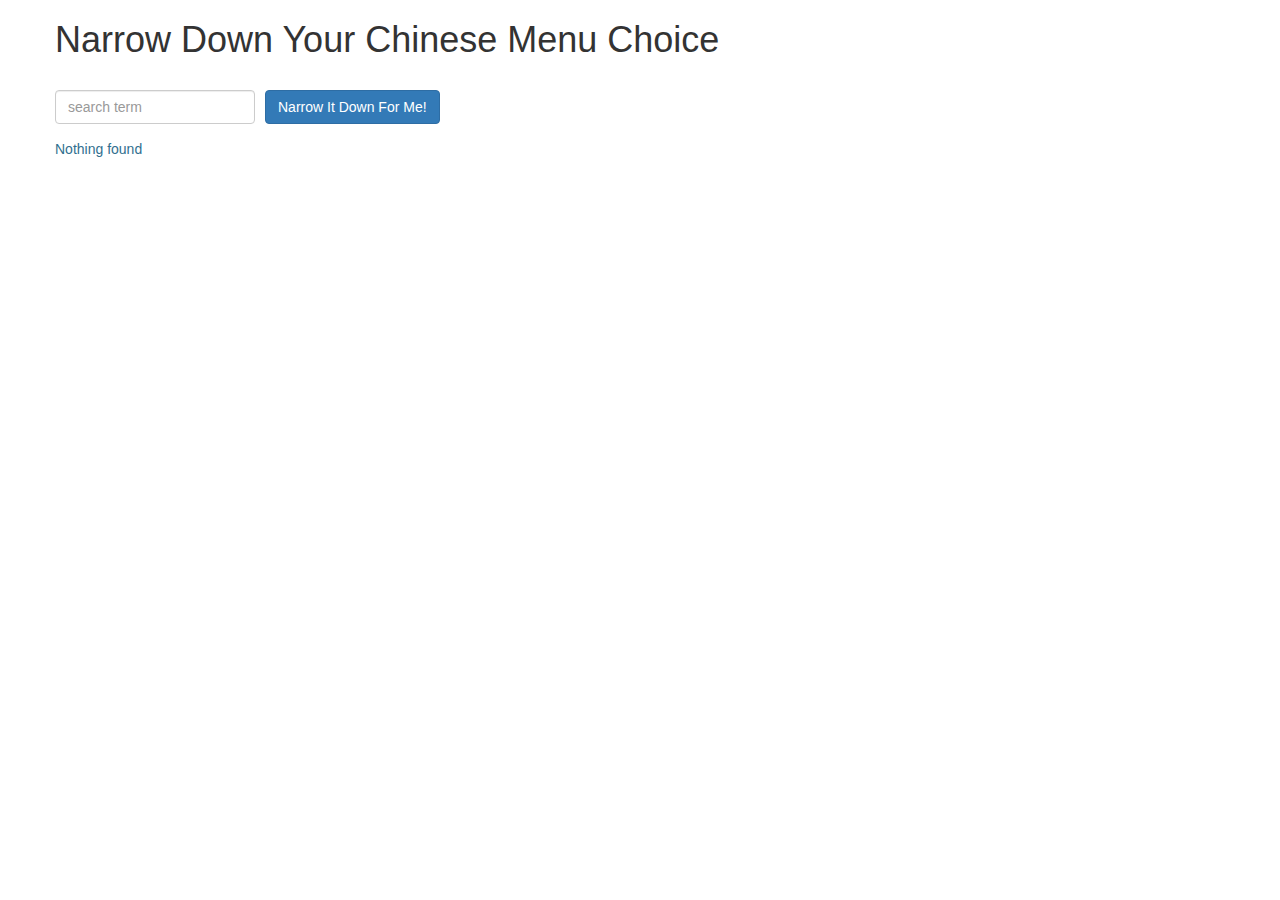
<file: mod3-solution/index.html>
<!doctype html>
<html lang="en">
<head>
  <title>Narrow Down Your Menu Choice</title>
  <meta name="viewport" content="width=device-width, initial-scale=1">
  <link rel="stylesheet" href="styles/bootstrap.min.css">
  <link rel="stylesheet" href="styles/styles.css">
</head>
<body ng-app="NarrowItDownApp">
 <div class="container" ng-controller="NarrowItDownController as narrowDown">
  <div class="row">
    <h1>Narrow Down Your Chinese Menu Choice</h1>

    <div class="form-group">
      <input ng-model="searchTerm" type="text" placeholder="search term" class="form-control">
    </div>
    <div class="form-group narrow-button">
      <button ng-click="narrowDown.getMatchedMenuItems(searchTerm)" 
        class="btn btn-primary">Narrow It Down For Me!</button>
    </div>
  </div>
  <!-- Bonus loader (see Bonus section of the assignment) -->
  <items-loader-indicator></items-loader-indicator>

  <!-- found-items should be implemented as a component -->
  <found-items found="narrowDown.found" on-remove="narrowDown.remove(index)"></found-items>
</div>
<script src="js/angular.min.js"></script>
<script src="js/app.js"></script>
</body>
</html>
</file>
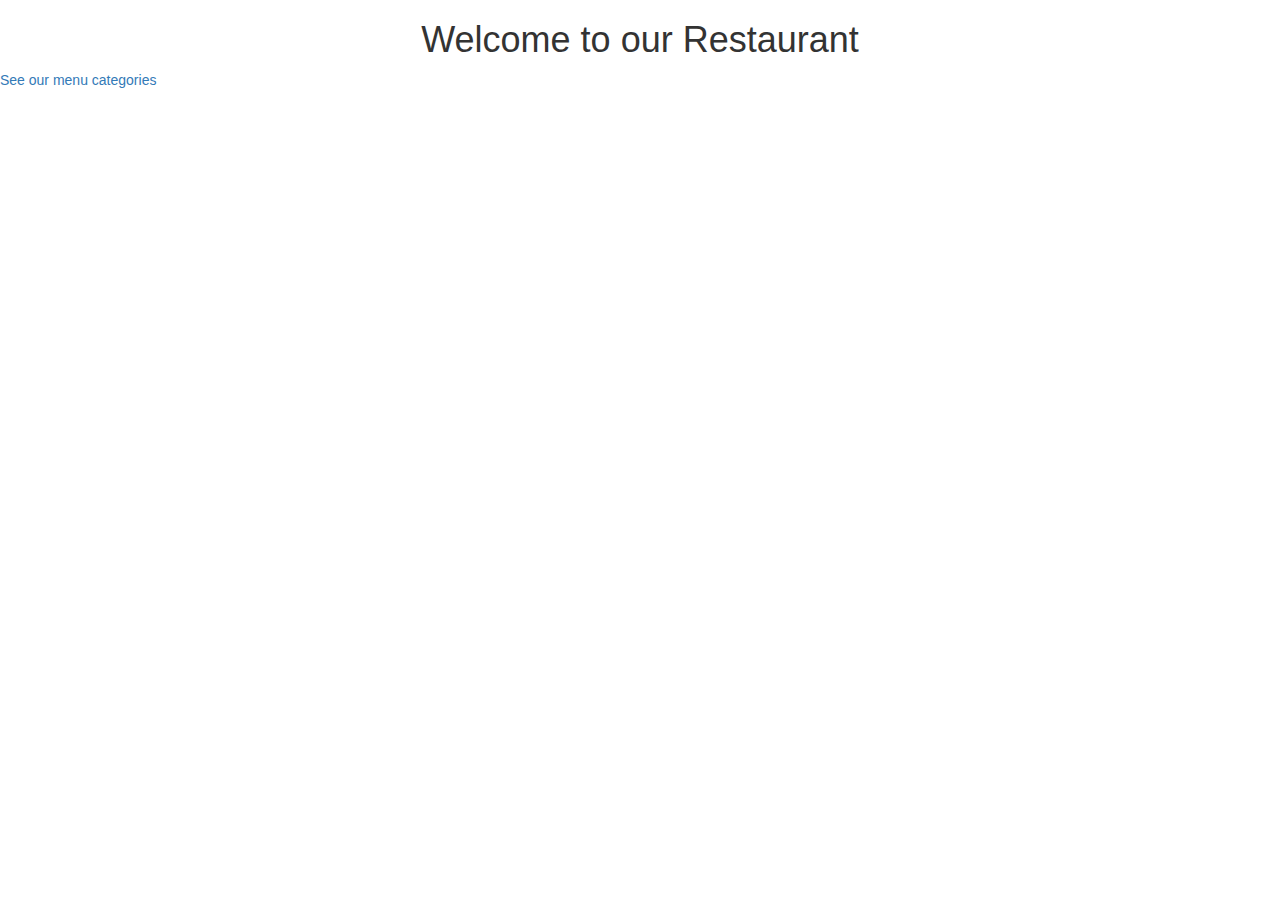
<file: mod4-solution/index.html>
<!DOCTYPE html>
<html ng-app='MenuApp'>
  <head>
    <meta charset="utf-8">
    <link rel="stylesheet" href="styles/bootstrap.min.css">
    <link rel="stylesheet" href="styles/styles.css">
    <title>Menu app</title>
  </head>
  <body>
    <h1>Welcome to our Restaurant</h1>

    <ui-view></ui-view>

    <!-- Libraries -->
    <script src="lib/angular.min.js"></script>
    <script src="lib/angular-ui-router.min.js"></script>

    <!-- Modules -->
    <script src="src/menuapp/menuapp.module.js"></script>
    <script src="src/data/data.module.js"></script>

    <!-- Routes -->
    <script src="src/routes.js"></script>

    <!-- 'MenuApp' module artifacts -->
    <script src="src/menuapp/categories.controller.js"></script>
    <script src="src/menuapp/categories.component.js"></script>
    <script src="src/menuapp/items.controller.js"></script>
    <script src="src/menuapp/items.component.js"></script>

    <!-- 'Data' module artifacts -->
    <script src="src/data/menudata.service.js"></script>
    
  </body>
</html>
</file>
<file: mod3-solution/styles/styles.css>
h1 {
  margin-bottom: 30px;
}
input[type="text"] {
  width: 200px;
  float: left;
}
.narrow-button {
  float: left;
  margin-left: 10px;
}
.loader {
  display: none;
  margin-left: 5px;
  font-size: 10px;
  float: left;
  border-top: 1.1em solid rgba(147, 147, 147, 0.2);
  border-right: 1.1em solid rgba(147, 147, 147, 0.2);
  border-bottom: 1.1em solid rgba(147, 147, 147, 0.2);
  border-left: 1.1em solid #676767;
  -webkit-transform: translateZ(0);
  -ms-transform: translateZ(0);
  transform: translateZ(0);
  -webkit-animation: load8 1.1s infinite linear;
  animation: load8 1.1s infinite linear;
}
.loader,
.loader:after {
  border-radius: 50%;
  width: 3em;
  height: 3em;
}
@-webkit-keyframes load8 {
  0% {
    -webkit-transform: rotate(0deg);
    transform: rotate(0deg);
  }
  100% {
    -webkit-transform: rotate(360deg);
    transform: rotate(360deg);
  }
}
@keyframes load8 {
  0% {
    -webkit-transform: rotate(0deg);
    transform: rotate(0deg);
  }
  100% {
    -webkit-transform: rotate(360deg);
    transform: rotate(360deg);
  }
}
</file>
<file: mod4-solution/styles/styles.css>
h1 {
  text-align: center;
}

ol {
  list-style: none;
}

li[ui-sref]:hover {
  display: inline-block;
  cursor: pointer;
  border: solid black 1px;
  padding-left: 5px;
  padding-right: 5px;
}

div {
  text-indent: 25px;
}

span {
  font-weight: bold;
}

.no-bold {
  font-weight: normal;
}
</file>
